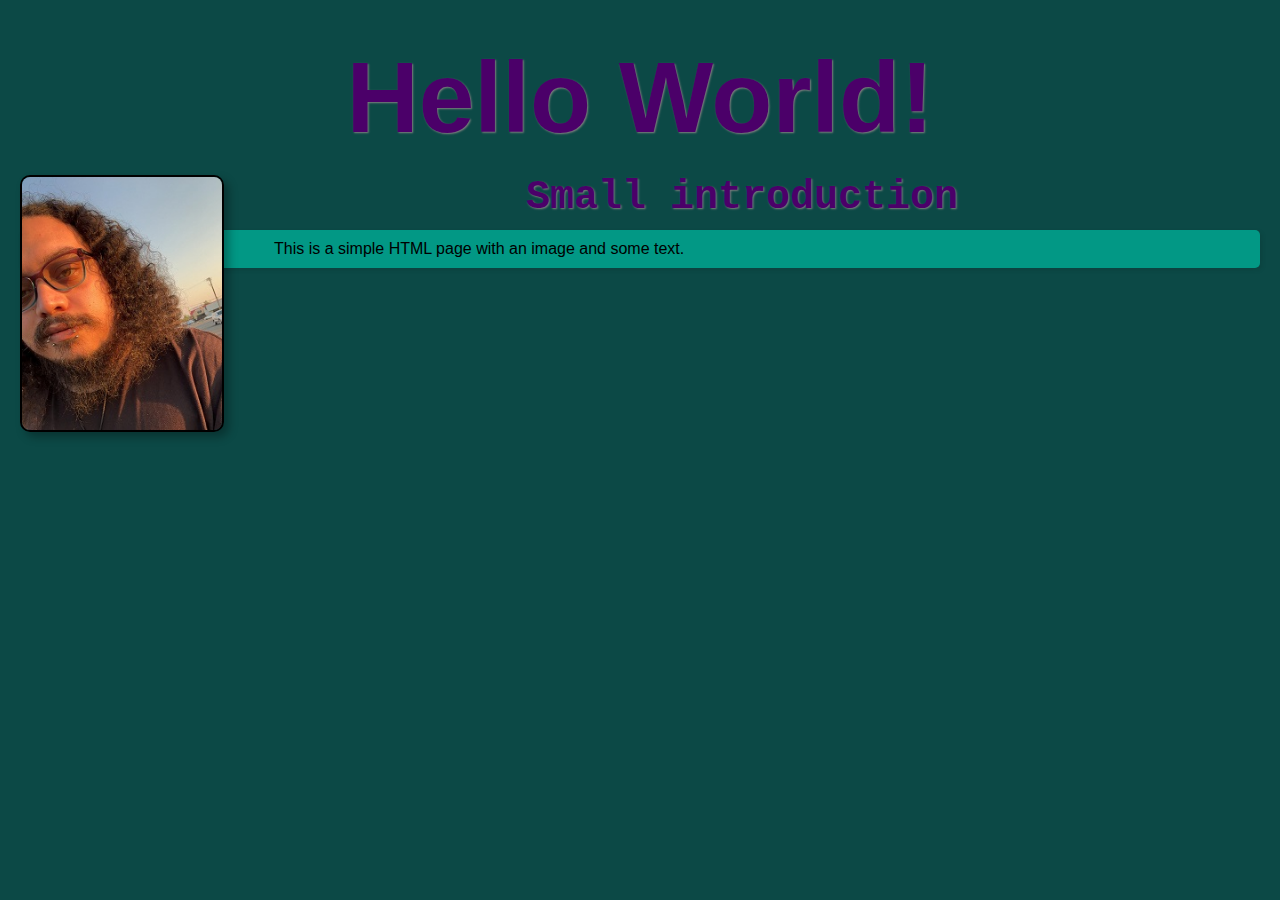
<file: w2/index.html>
<!DOCTYPE html>
<html lang="en">
<head>
    <meta charset="UTF-8">
    <meta name="viewport" content="width=device-width, initial-scale=1.0">
    <title>My Test Page</title>
    <link rel="stylesheet" href="style.css">
</head>
<body>
    <h1>Hello World!</h1>
    <img src="../img/marzc.jpg" alt="My Test Image">
    <h2>Small introduction</h2>
    <p>This is a simple HTML page with an image and some text.</p>
</body>
</html>
</file>
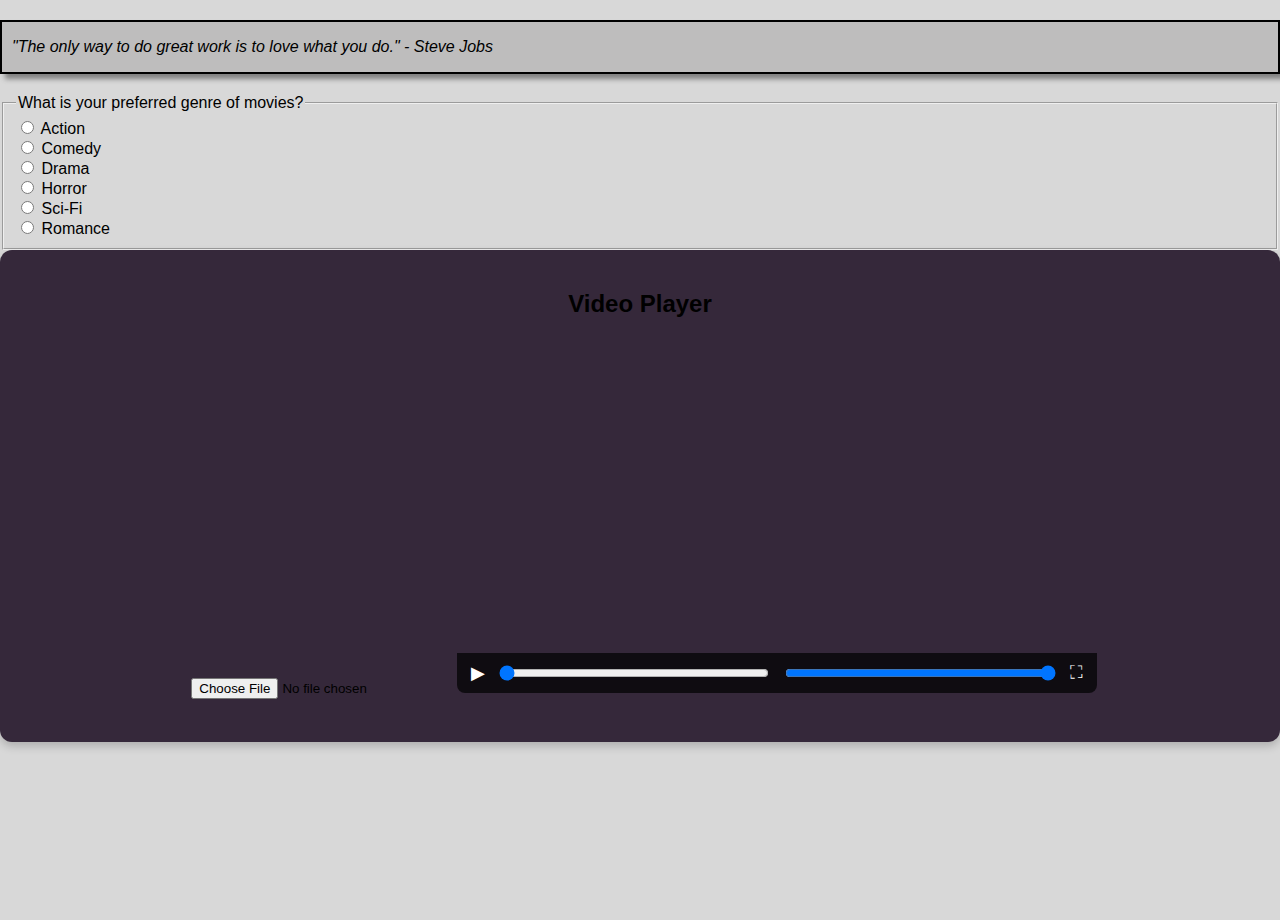
<file: w4/index.html>
<!DOCTYPE html>
<html lang="en">
<head>
    <meta charset="UTF-8">
    <meta name="viewport" content="width=device-width, initial-scale=1.0">
    <link rel="stylesheet" href="style.css">
    <title>Week 4</title>
</head>
<body>
    <div>
        <blockquote class="quote">
        <p>"The only way to do great work is to love what you do." - Steve Jobs</p>
        </blockquote>
    </div>
    <section>
        <form>
            <fieldset>
                <legend>What is your preferred genre of movies?</legend>

                <input type="radio" id="action" name="genre" value="A">
                <label for="action">Action</label><br>
                <input type="radio" id="comedy" name="genre" value="C">
                <label for="comedy">Comedy</label><br>
                <input type="radio" id="drama" name="genre" value="D">
                <label for="drama">Drama</label><br>
                <input type="radio" id="horror" name="genre" value="H">
                <label for="horror">Horror</label><br>
                <input type="radio" id="sci-fi" name="genre" value="S">
                <label for="sci-fi">Sci-Fi</label><br>
                <input type="radio" id="romance" name="genre" value="R">
                <label for="romance">Romance</label><br>
            </fieldset>
        </form>
    </section>
 <div class="player-container">
    <h2>Video Player</h2>

    <input type="file" id="fileInput" accept="video/*">

    <div class="video-wrapper">
      <video id="videoPlayer">
        <source id="videoSource" src="">
        Your browser does not support HTML5 video.
      </video>
      <div class="controls">
        <button id="playPause">▶</button>
        <input type="range" id="progress" value="0" min="0" max="100">
        <input type="range" id="volume" min="0" max="1" step="0.1" value="1">
        <button id="fullscreen">⛶</button>
      </div>
    </div>
  </div>

  <script src="script.js"></script>
</body>
</html>
</file>
<file: w2/style.css>
body {
    background-color: rgb(12, 73, 70);
    margin: 0;
    padding: 20px;
    font-family: 'Segoe UI', Tahoma, Geneva, Verdana, sans-serif;
}

h1 {
    color: rgb(75, 0, 105);
    font-size: 100px;
    font-family: Arial, sans-serif;
    text-align: center;
    margin: 20px 0;
    text-shadow: 1px 1px 2px gray;
}

h2 {
    color: rgb(75, 0, 105);
    font-size: 40px;
    font-family: 'Courier New', Courier, monospace;
    text-align: center;
    margin: 10px 0;
    text-shadow: 1px 1px 2px gray;
}

img {
    border: 2px solid black;
    width: 200px;
    height: auto;
    display: block;
    float: left;
    margin: 10px 20px 10px 2;
    box-shadow: 5px 5px 10px rgba(0,0,0,0.3);
    border-radius: 10px;
    transition: transform 0.3s ease;
}
.introduction {
    font-size: 20px;
    color: rgb(0, 0, 0);
    line-height: 1;
    margin-bottom: 20px;
    text-align: justify;
    text-shadow: 1px 1px 2px gray;

}

.studies {
    font-size: 20px;
    color: rgb(0, 0, 0);
    line-height: 1;
    margin-bottom: 20px 20px 20px 0;
    text-align: justify;
    text-shadow: 1px 1px 2px gray;
    padding: 10px 20px 10px 0;

}

.experience {
    font-size: 20px;
    color: rgb(0, 0, 0);
    line-height: 1;
    margin-bottom: 20px;
    text-align: justify;
    text-shadow: 1px 1px 2px gray;

}

.hobbies {
    font-size: 20px;
    color: rgb(0, 0, 0);
    line-height: 1;
    margin-bottom: 20px;
    text-align: justify;
    text-shadow: 1px 1px 2px gray;

}

p {
    margin: 0 0 10px 0;
    padding: 0;
    text-align: justify;
    text-indent: 50px;
    transition: color 0.3s ease;
    box-sizing: border-box;
    border-radius: 5px;
    background-color: rgba(0, 172, 149, 0.8);
    padding: 10px;
    box-shadow: 2px 2px 5px rgba(0,0,0,0.1);

}
</file>
<file: w4/style.css>
.quote {
    font-style: italic;
    color: #000000;
    border-left: 4px solid #ccc;
    padding-left: 10px;
    margin: 20px 0;
    border: 2px black solid;
    background-color: rgb(190, 189, 189);
    box-shadow: 5px 5px 5px grey;
}

body {
  font-family: Arial, sans-serif;
  background: #d8d8d8;
  justify-content: center;
  align-items: center;
  height: 100vh;
  margin: 0;
}

.player-container {
  background: rgb(53, 40, 58);
  padding: 20px;
  border-radius: 12px;
  box-shadow: 0 4px 10px rgba(0,0,0,0.2);
  text-align: center;
}

.player-container h2 {
  margin-bottom: 15px;
}

#fileInput {
  margin-bottom: 15px;
  padding: 8px;
}

.video-wrapper {
  position: relative;
  display: inline-block;
}

video {
  width: 640px;
  height: 360px;
  border-radius: 8px;
  display: block;
}

.controls {
  display: flex;
  align-items: center;
  justify-content: space-between;
  background: rgba(0, 0, 0, 0.7);
  padding: 8px;
  border-radius: 0 0 8px 8px;
  position: absolute;
  bottom: 0;
  width: 100%;
  box-sizing: border-box;
}

.controls button {
  background: none;
  border: none;
  color: white;
  font-size: 18px;
  cursor: pointer;
}

.controls input[type="range"] {
  flex: 1;
  margin: 0 8px;
}
</file>
